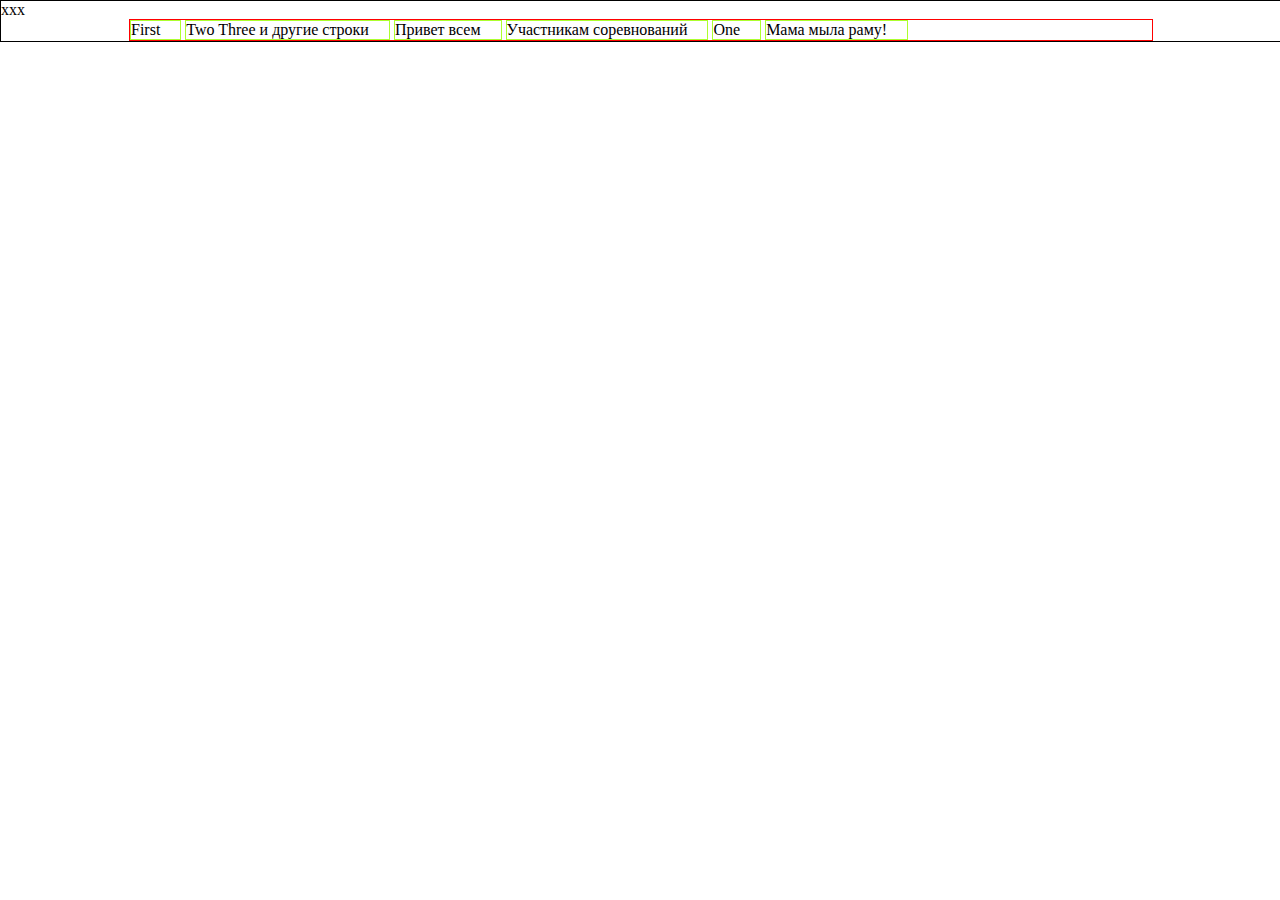
<file: test2.html>
<!DOCTYPE html>
<html lang="en">
<head>
    <meta charset="UTF-8">
    <meta name="viewport" content="width=device-width, initial-scale=1.0">
    <meta http-equiv="X-UA-Compatible" content="ie=edge">
    <title>Document</title>
    <link rel="stylesheet" href="/css/test3.css">
    <link rel="stylesheet" href="/css/debug.css">
</head>
<body>
    <div class="header myselect3">xxx
        <div class="container">
                <div class="menu myselect">
                    <div class="item myselect2">First</div>
                    <div class="item myselect2">Two Three и другие строки</div>
                    <div class="item myselect2">Привет всем</div>
                    <div class="item myselect2">Участникам соревнований</div>
                    <div class="item myselect2">One</div>
                    <div class="item myselect2">Мама мыла раму!</div>
                </div>
        </div>
    </div>
</body>
</html>
</file>
<file: css/test3.css>
* {
    margin: 0;
}
.header {
    width: 100%;
    margin: auto;
}
.container {
    width: 80%;
    margin: auto;
}
.menu {

}
.item {
    display: inline-block;
    padding-right: 20px;
}
</file>
<file: css/debug.css>
.myselect {
    border: 1px solid red;
}
.myselect2 {
    border: 1px solid greenyellow;
}
.myselect3 {
    border: 1px solid black;   
}
</file>
